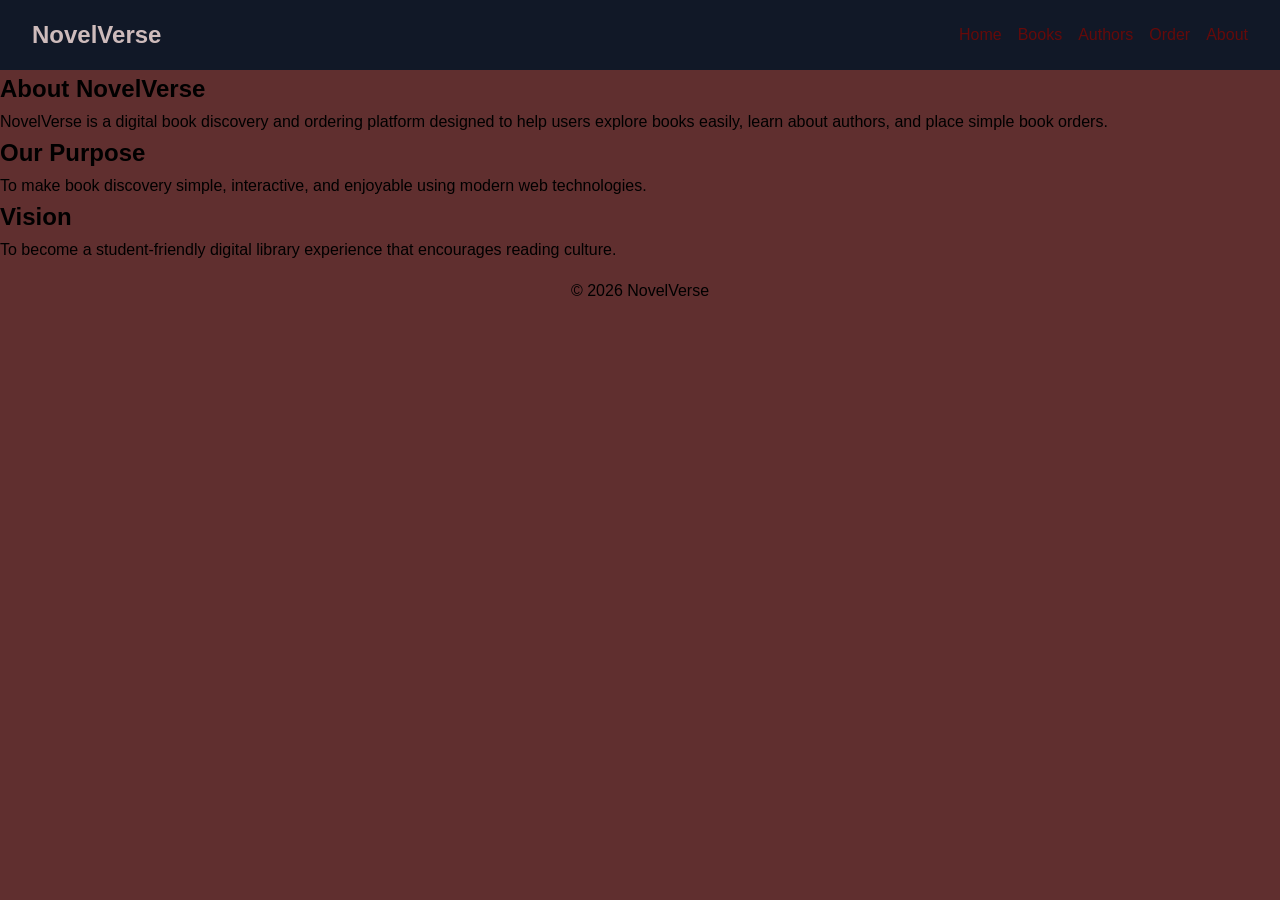
<file: about.html>
<!DOCTYPE html>
<html lang="en">
<head>
  <meta charset="UTF-8" />
  <meta name="viewport" content="width=device-width, initial-scale=1.0" />
  <title>NovelVerse | About</title>
  <link rel="stylesheet" href="styles.css" />
</head>
<body>

    <header class="main-header">
  <div class="logo">NovelVerse</div>

        <nav>
      <ul class="nav-links">
        <li><a href="index.html">Home</a></li>
        <li><a href="books.html">Books</a></li>
        <li><a href="authors.html">Authors</a></li>
        <li><a href="order.html">Order</a></li>
        <li><a href="about.html">About</a></li>
      </ul>
    </nav>
    </header>

    <main>
  <section class="content">
    <h1>About NovelVerse</h1>

    <p>
      NovelVerse is a digital book discovery and ordering platform designed to help users
      explore books easily, learn about authors, and place simple book orders.
    </p>

    <h2>Our Purpose</h2>
    <p>
      To make book discovery simple, interactive, and enjoyable using modern web technologies.
    </p>

    <h2>Vision</h2>
    <p>
      To become a student-friendly digital library experience that encourages reading culture.
    </p>
  </section>
</main>

<footer>
  <p>© 2026 NovelVerse</p>
</footer>

</body>
</html>
</file>
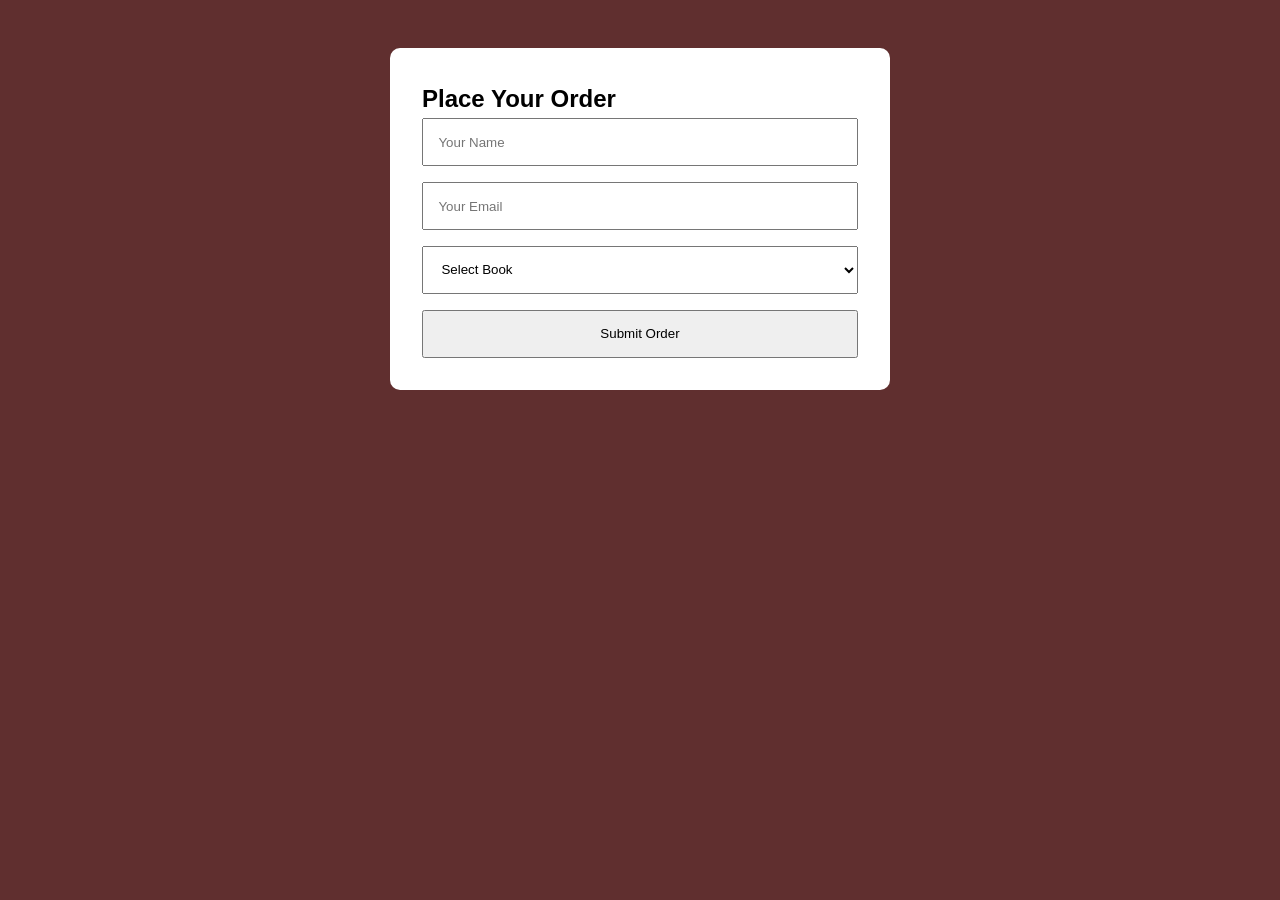
<file: order.html>
<!DOCTYPE html>
<html lang="en">
<head>
  <meta charset="UTF-8">
  <meta name="viewport" content="width=device-width, initial-scale=1.0">
  <title>Order Books</title>
  <link rel="stylesheet" href="styles.css">
</head>
<body>

    <main>


    <section class="form-section">
      <h1>Place Your Order</h1>

      <form id="order-form">

        <input type="text" id="username" placeholder="Your Name">

        <input type="email" id="email" placeholder="Your Email">
         <select id="book-select">
          <option>Select Book</option>
          <option>Atomic Habits</option>
          <option>Rich Dad Poor Dad</option>
        </select>

        <button type="submit">Submit Order</button>

      </form>

      <p id="message"></p>

    </section>

  </main>

  <script src="orders.js"></script>
</body>
</html>
</file>
<file: styles.css>
* {
  margin: 0;
  padding: 0;
  box-sizing: border-box;
}

body {
  font-family: Arial, sans-serif;
  line-height: 1.6;
  background: #602f2f;
}

body books.html{
    background:#602f2f ;
}


.main-header {
  display: flex;
  justify-content: space-between;
  align-items: center;
  padding: 1rem 2rem;
  background: #111827;
  color: rgb(206, 187, 187);
}
.hero {
  height: 80vh;
  display: flex;
  flex-direction: column;
  justify-content: center;
  align-items: center;
  text-align: center;
  background: linear-gradient(135deg, #1e3a8a, #2563eb, #60a5fa);
  color: white;
  padding: 20px;
}

.hero h1 {
  font-size: 3rem;
  font-weight: bold;
  margin-bottom: 10px;
}

.hero p {
  font-size: 1.2rem;
  opacity: 0.9;
  margin-bottom: 20px;
}

.hero .btn {
  padding: 12px 25px;
  border-radius: 30px;
  background: rgb(154, 59, 59);
  color: #111827;
  font-weight: bold;
  transition: 0.3s ease;
}

.hero .btn:hover {
  transform: scale(1.05);
  background: #445372;
}

.logo {
  font-size: 1.5rem;
  font-weight: bold;
}

.nav-links {
  display: flex;
  list-style: none;
  gap: 1rem;
}

.nav-links a {
  text-decoration: none;
  color: rgb(101, 10, 10);
}

.hero {
  text-align: center;
  padding: 4rem 2rem;
}

.btn {
  display: inline-block;
  margin-top: 1rem;
  padding: 0.8rem 1.5rem;
  background: #2563eb;
  color: white;
  text-decoration: none;
  border-radius: 5px;
}

.search-section {
  padding: 2rem;
  text-align: center;
}

#search {
  width: 70%;
  padding: 0.8rem;
}

.books-container {
  display: grid;
  grid-template-columns: repeat(auto-fit, minmax(250px, 1fr));
  gap: 1.5rem;
  padding: 2rem;
}

.book-card {
  background: white;
  padding: 1rem;
  border-radius: 10px;
  box-shadow: 0 2px 5px rgba(0,0,0,0.1);
}


.book-card button {
  margin-top: 1rem;
  padding: 0.7rem 1rem;
  border: none;
  background: #111827;
  color: white;
  cursor: pointer;
}

.form-section {
  max-width: 500px;
  margin: 3rem auto;
  background: white;
  padding: 2rem;
  border-radius: 10px;
}

form {
  display: flex;
  flex-direction: column;
  gap: 1rem;
}

input,
select,
button {

  padding: 0.9rem;
}

footer {
  text-align: center;
  padding: 1rem;
}

.menu-btn {
  display: none;
}

@media (max-width: 768px) {

  .menu-btn {
    display: block;
    background: none;
    border: none;
    color: rgb(48, 43, 43);
    font-size: 1.5rem;
  }

  .nav-links {
    display: none;
    flex-direction: column;
        position: absolute;
    top: 70px;
    right: 20px;
    background: #111827;
    padding: 1rem;
  }

  .nav-links.show {
    display: flex;
  }
}
</file>
